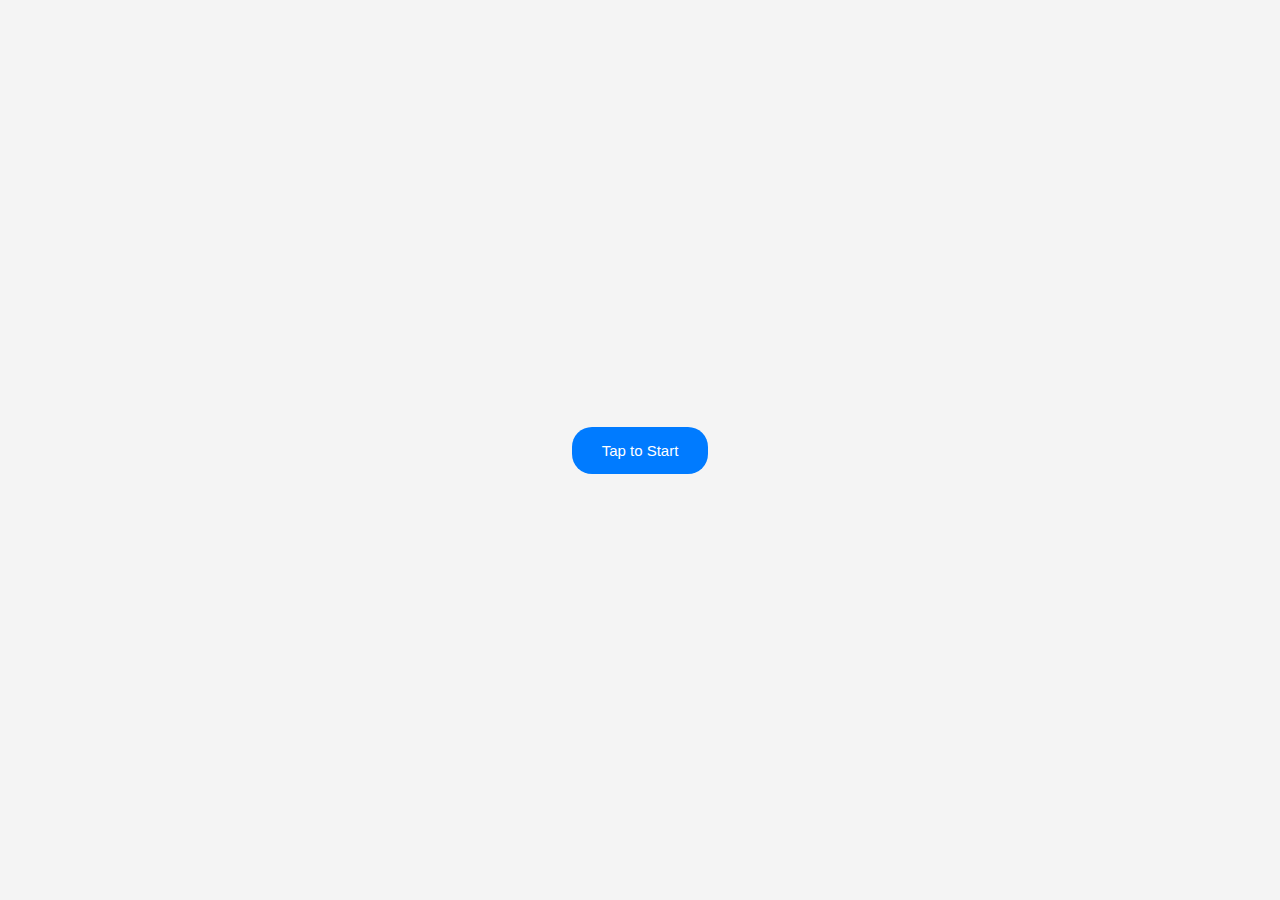
<file: index.html>
<!DOCTYPE html>
<html lang="en">
<head>
    <meta charset="UTF-8">
    <meta name="viewport" content="width=device-width, initial-scale=1.0">
    <title>Town Tripping</title>
    <link rel="stylesheet" href="styles/main.css">
</head>
<body>
    <div id="splash-container">
        <button id="start-button" class="start-button">Tap to Start</button>
    </div>
</body>
<script src="stagecomponents/stage.js"></script> 
<script src="scripts/router.js"></script>
</html>
</file>
<file: styles/main.css>
/* Basic CSS Reset */
html {
    box-sizing: border-box;
    font-size: 62.5%; /* This sets 1rem to be 10px */
}

*, *::before, *::after {
    box-sizing: inherit;
}

body, h1, h2, h3, h4, h5, h6, p, ol, ul {
    margin: 0;
    padding: 0;
    font-weight: normal;
}

ol, ul {
    list-style: none;
}

img {
    max-width: 100%;
    height: auto;
}

/* Global styles */
body {
    font-family: 'Arial', sans-serif; /* Replace with your font of choice */
    line-height: 1.6; /* Default line height */
    background: #fff; /* Default background color */
}

/*   index splash   */
body, html {
    height: 100%;
    margin: 0;
    display: flex;
    flex-direction: column;
    justify-content: center;
    align-items: center;
    background-color: #f4f4f4; /* Example background color */
    width: 100%;
}

#splash-container {
    text-align: center;
}

.start-button {
    padding: 15px 30px;
    font-size: 1.5rem;
    color: white;
    background-color: #007BFF;
    border: none;
    border-radius: 20px;
    cursor: pointer;
    transition: background-color 0.3s;
}

.start-button:hover {
    background-color: #0056b3;
}
/*   index splash end   */

header {
    background-color: #007037; /* Placeholder: deep green, pick the actual color from the image */
    padding: 1rem;
    text-align: center;
    color: #ffffff;
    height: 150px;
    box-shadow: 0 12px 16px rgba(0, 0, 0, 0.8);
    position: relative;
    z-index: 10;
    width: 100%;
}

main {
    /* Striped background using repeating-linear-gradient */
    background-image: repeating-linear-gradient(
        0deg,
        #D6F5FF 0px,
        #D6F5FF 4px,
        #C8DF8E 4px,
        #C8DF8E 8px
    );
    padding: 1rem;
    height: 625px;
    margin-top: -1px;
    width: 100%;
}

.main-content {
    display: flex;
    justify-content: center;
    align-items: center;
}

#main-container {
    position: relative;
    width: calc(3 * 165px);  /* Example: adjust based on the radius */
    height: calc(3 * 165px); /* Example: adjust based on the radius */
    margin: auto; /* Center the container */
    display: flex;
    justify-content: center; /* Center everything inside it horizontally */
    align-items: center; /* Center everything inside it vertically */
}

.background-circle {
    width: calc(2 * 1.5 * 125px * 0.75); /* 75% of the full diameter */
    height: calc(2 * 1.5 * 125px * 0.75); /* Same as width */
    background-color: rgba(139, 196, 62, 0.3); /* #8BC43E with 50% transparency */
    border-radius: 50%; /* Makes it a circle */
    position: absolute;
}

.background-circle2 {
    width: calc(2 * 1.5 * 135px * 0.75); /* 75% of the full diameter */
    height: calc(2 * 1.5 * 135px * 0.75); /* Same as width */
    background-color: transparent;
    border-radius: 50%; /* Makes it a circle */
    position: absolute;
    outline: 4px solid white;
}

#circle-container {
    width: 120px; /* As previously defined */
    height: 120px; /* As previously defined */
    background-color: #006837; /* Same as header color */
    border-radius: 50%; /* Makes it a circle */
    border: 2px solid white; /* White border */
    padding: 10px; /* Space from border to image */
    box-sizing: border-box; /* Border included in width/height */
    display: flex; /* Keeps child img centered */
    justify-content: center; /* Centers child img horizontally */
    align-items: center; /* Centers child img vertically */
    position: relative; /* Important for stacking */
     
}

#circle-container::after {
    content: '';
    position: absolute;
    top: 5px; left: 5px;
    right: 5px; bottom: 5px;
    border-radius: 50%;
    border: 2px solid white;
}

#circle-container img {
    max-width: calc(90% - 15px); /* Contains image 15px inside */
    max-height: calc(90% - 15px); /* Contains image 15px inside */
    object-fit: contain; /* Keeps the aspect ratio of the image */
}

.white-circle {
    width: 115px; /* Same size as the green circle */
    height: 115px; /* Same size as the green circle */
    background-color: white; /* White background */
    border-radius: 50%; /* Makes it a circle */
    position: absolute; /* Positioned absolutely in relation to the #circle-container */
    border: 5px solid #8BC43E;
    box-shadow: inset 0 8px 16px rgba(0, 0, 0, 0.7);
    display: flex;
    align-items: center; /* Vertically center the content */
    justify-content: center;
}

.icon-svg {
    width: 67%;
    height: 67%;
    fill: #E7E7E7;
    display: block;
    max-width: 100%; /* Ensure SVG doesn't exceed its container */
    max-height: 100%; /* Adjust to ensure the icon fits well */
    margin: auto;
    position: absolute;
    top: 50%; /* Center vertically */
    left: 50%; /* Center horizontally */
    right: 50%;
    transform: translate(-50%, -50%);
    transform-origin: center center;
}

.rotated-icon {
    transform: translate(-50%, -50%) rotate(-45deg); /* Rotate first, then translate */
}

.circle-text {
    position: absolute;
    text-align: center;
    white-space: nowrap;
    font-size: 26px;
    color: #006837;
    transform: translate(-50%, -50%);
    top: 50%;
    left: 50%;
    width: auto;
    font-weight: bolder;
}

footer {
    /* Gradient background from top to bottom */
    background-image: linear-gradient(
        to bottom,
        #007037, /* Top color */
        #BF772F /* Bottom color */
    );
    padding: 1rem;
    text-align: center;
    color: white;
    height: 150px;
    width: 100%;
}

/* Media Queries for Landscape and Portrait */
@media only screen and (orientation: landscape) {
    /* Landscape (horizontal) view styles go here */
    body {
        /* Example: Increase the base font-size for landscape view */
        font-size: 70%; /* 1rem = 7px on landscape */
    }
    /* Adjust styles for navigation, header, footer, etc., as needed */
}

@media only screen and (orientation: portrait) {
    /* Portrait (vertical) view styles go here */
    /* The base font-size is already set to 62.5% at the top */
    /* Define styles specific to portrait view */
}
</file>
